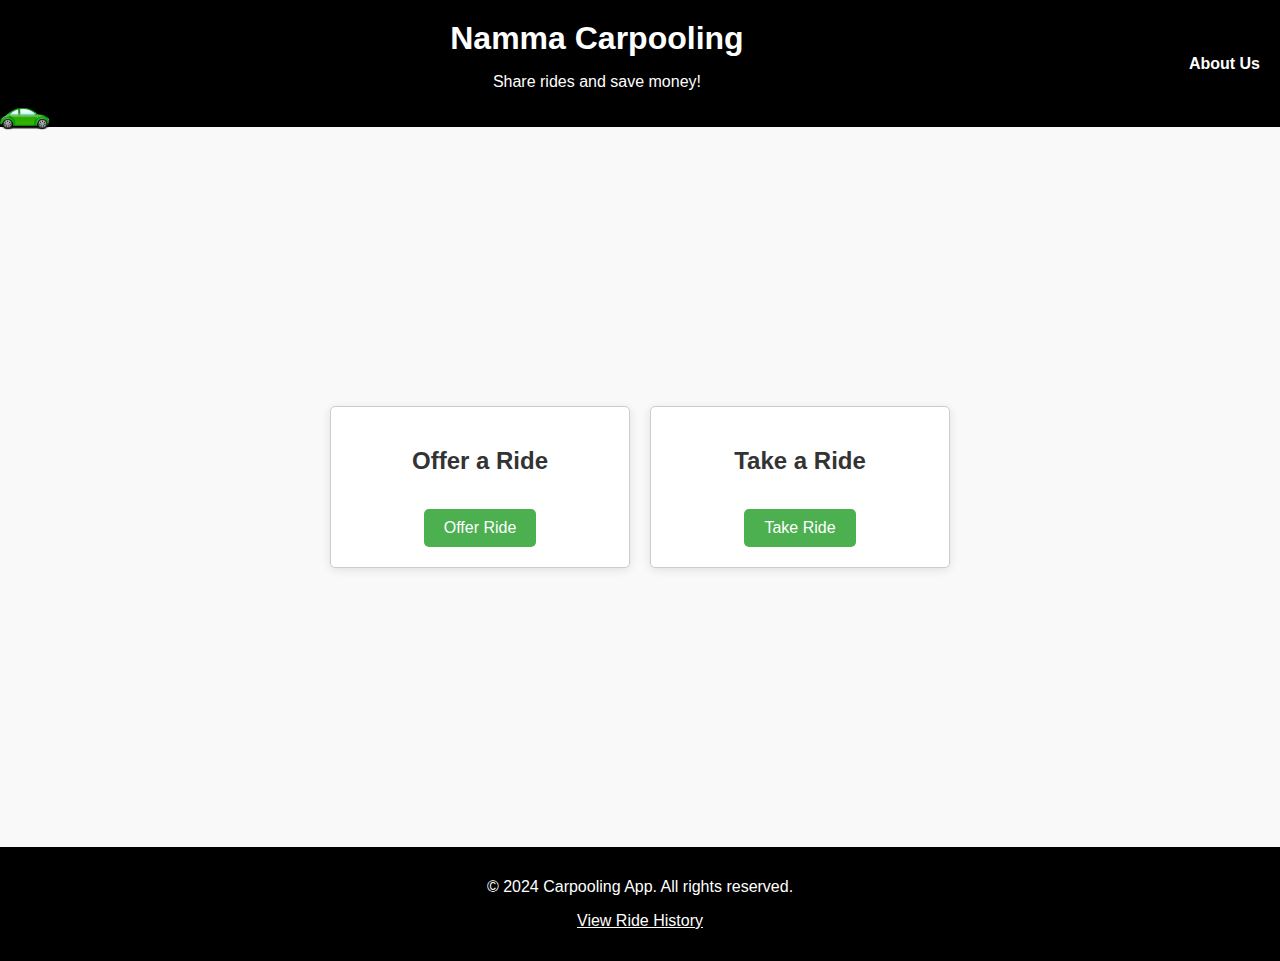
<file: TECH TITANS PROJECT/index.html>
<!DOCTYPE html>
<html lang="en">

<head>
    <meta charset="UTF-8">
    <meta name="viewport" content="width=device-width, initial-scale=1.0">
    <title>Namma Carpooling</title>
    <link rel="stylesheet" href="styles.css">
    <style>
        
        body {
            font-family: Arial, sans-serif;
            margin: 0;
            padding: 0;
            background-color: #f9f9f9;
        }

        header {
            background-color: #000000;
            color: white;
            padding: 20px;
            display: flex; 
            justify-content: space-between; 
            align-items: center; 
        }

        .header-title {
            flex: 1; 
            text-align: center; 
        }

        nav {
            margin-left: auto; 
        }

        nav a {
            color: white;
            margin-left: 15px;
            text-decoration: none;
            font-weight: bold;
            cursor: pointer; 
        }

        .container {
            display: flex;
            justify-content: center;
            align-items: center;
            height: 80vh; 
        }

        .option {
            background-color: white;
            border: 1px solid #ccc;
            border-radius: 5px;
            box-shadow: 0 2px 10px rgba(0, 0, 0, 0.1);
            padding: 20px;
            margin: 10px;
            text-align: center;
            width: 300px;
        }

        .option h2 {
            color: #333;
        }

        .option button {
            background-color: #4CAF50;
            border: none;
            color: white;
            padding: 10px 20px;
            text-align: center;
            text-decoration: none;
            display: inline-block;
            font-size: 16px;
            margin-top: 15px;
            cursor: pointer;
            border-radius: 5px;
            transition: background-color 0.3s ease;
        }

        .option button:hover {
            background-color: #45a049;
        }

        #car {
            position: absolute;
            top: 95px; 
            width: 50px; 
            animation: moveCar 4s linear infinite; 
        }

        @keyframes moveCar {
            0% {
                left: -100px; 
            }

            100% {
                left: 100%; 
            }
        }

        .about-us {
            display: none; 
            padding: 20px;
            background-color: #ffffff;
            margin: 20px;
            border: 1px solid #ccc;
            border-radius: 5px;
            box-shadow: 0 2px 10px rgba(0, 0, 0, 0.1);
        }

        footer {
            text-align: center;
            padding: 15px;
            background-color: #000000;
            color: white;
        }
    </style>
</head>

<body>
    <img id="car" src="car.png" alt="Car Animation"> 
    <header>
        <div class="header-title">
            <h1>Namma Carpooling</h1>
            <p>Share rides and save money!</p>
        </div>
        <nav>
            <a href="#" onclick="toggleAboutUs()">About Us</a>
        </nav>
    </header>

    <div class="container">
        <div class="option">
            <h2>Offer a Ride</h2>
            <button onclick="window.location.href='ride-offer.html'">Offer Ride</button>
        </div>
        <div class="option">
            <h2>Take a Ride</h2>
            <button onclick="window.location.href='available-rides.html'">Take Ride</button>
        </div>
    </div>

    <div class="about-us" id="about-us">
        <h2>About Us</h2>
        <p>We are a community-driven platform aimed at providing convenient and affordable carpooling services. Our goal is to reduce traffic congestion and carbon emissions while fostering connections among commuters.</p>
        <p>Our service not only helps in saving money but also promotes sustainability by encouraging shared transportation. Join us in making a difference in our community!</p>
    </div>

    <footer>
        <p>&copy; 2024 Carpooling App. All rights reserved.</p>
        <p><a href="ride-history.html" style="color: white; text-decoration: underline;">View Ride History</a></p>
    </footer>

    <script>
        function toggleAboutUs() {
            const aboutUsSection = document.getElementById('about-us');
            
            
            if (aboutUsSection.style.display === 'none' || aboutUsSection.style.display === '') {
                aboutUsSection.style.display = 'block';
            } else {
                aboutUsSection.style.display = 'none';
            }
        }
    </script>
</body>

</html>
</file>
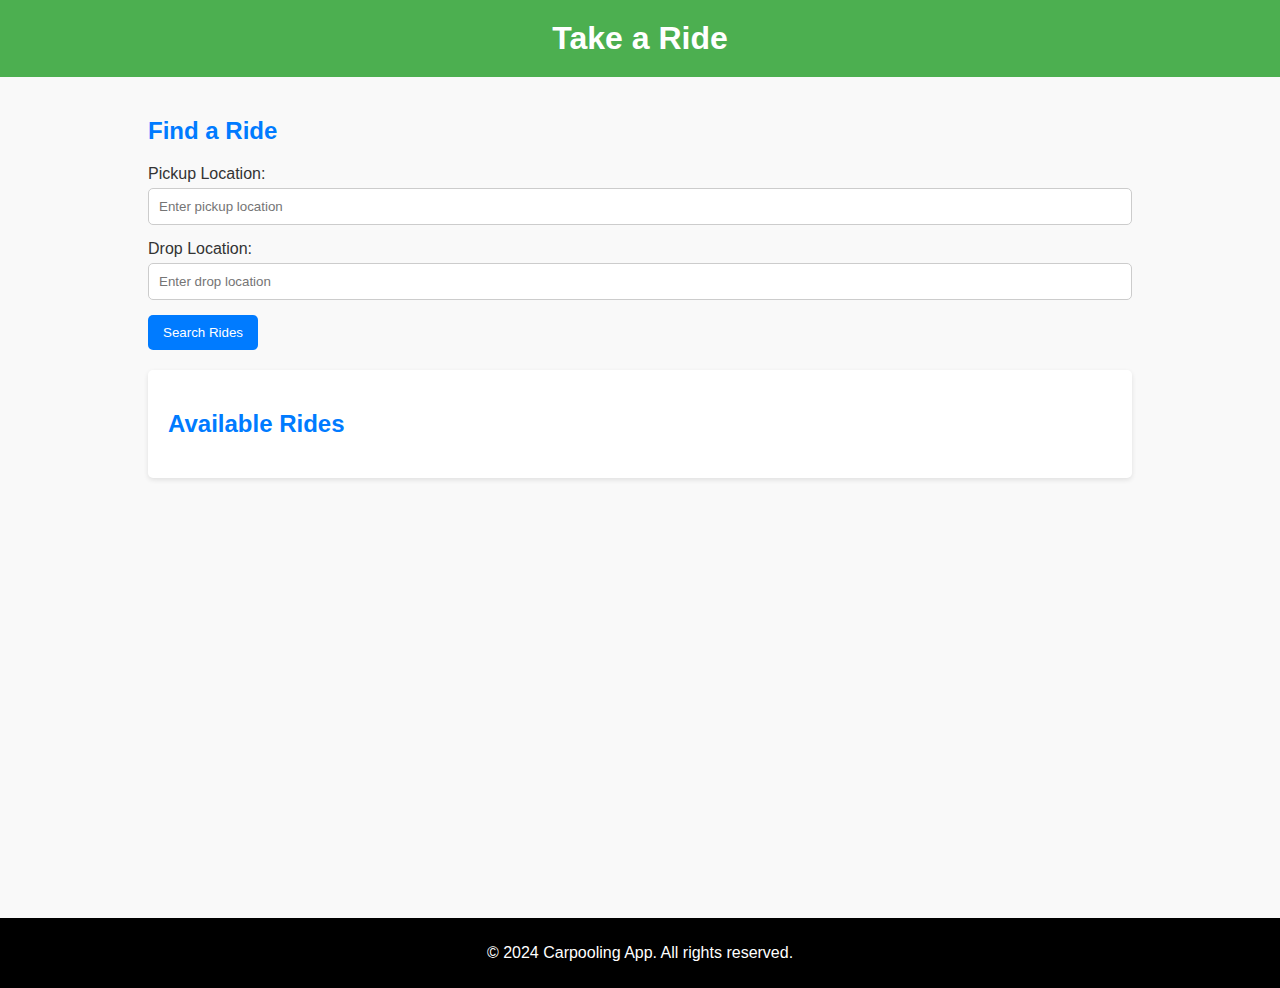
<file: TECH TITANS PROJECT/available-rides.html>
<!DOCTYPE html>
<html lang="en">

<head>
    <meta charset="UTF-8">
    <meta name="viewport" content="width=device-width, initial-scale=1.0">
    <title>Take a Ride</title>
    <link rel="stylesheet" href="styles.css">
    <style>
        
        body {
            font-family: Arial, sans-serif;
            margin: 0;
            padding: 0;
            background-color: #f9f9f9;
        }

        header {
            background-color: #4CAF50;
            color: white;
            padding: 20px;
            text-align: center;
        }

        .container {
            width: 80%;
            margin: auto;
            padding: 20px;
        }

        .form-group {
            margin-bottom: 15px;
        }

        .form-group label {
            display: block;
            margin-bottom: 5px;
        }

        .form-group input {
            width: 100%;
            padding: 10px;
            border: 1px solid #ccc;
            border-radius: 5px;
        }

        .available-rides {
            margin-top: 20px;
        }

        #rides-list {
            list-style-type: none;
            padding: 0;
        }

        .ride-item {
            background-color: #f9f9f9;
            border: 1px solid #ddd;
            border-radius: 5px;
            margin: 10px 0;
            padding: 15px;
            box-shadow: 0 2px 5px rgba(0, 0, 0, 0.1);
        }

        .ride-item h3 {
            margin: 0;
            color: #333;
        }

        .ride-item p {
            margin: 5px 0;
        }

        .ride-item button {
            background-color: #4CAF50;
            border: none;
            color: white;
            padding: 10px;
            text-align: center;
            text-decoration: none;
            display: inline-block;
            font-size: 16px;
            margin-top: 10px;
            cursor: pointer;
            border-radius: 5px;
            transition: background-color 0.3s ease;
        }

        .ride-item button:hover {
            background-color: #45a049;
        }

        #map {
            width: 100%;
            height: 400px;
            margin-top: 20px;
        }
    </style>
</head>

<body>
    <header>
        <h1>Take a Ride</h1>
    </header>

    <div class="container">
        <section class="ride-search">
            <h2>Find a Ride</h2>
            <form id="ride-search-form" onsubmit="return searchRides(event)">
                <div class="form-group">
                    <label for="pickup">Pickup Location:</label>
                    <input type="text" id="pickup" placeholder="Enter pickup location" required>
                </div>
                <div class="form-group">
                    <label for="drop">Drop Location:</label>
                    <input type="text" id="drop" placeholder="Enter drop location" required>
                </div>
                <button type="submit">Search Rides</button>
            </form>
        </section>

        <section class="available-rides">
            <h2>Available Rides</h2>
            <ul id="rides-list">
               
            </ul>
        </section>

        <div id="map"></div> 
    </div>

    <footer>
        <p>&copy; 2024 Carpooling App. All rights reserved.</p>
    </footer>
    <script>
       
        const ridesData = [
            {
                driver: "Piyush Agarwal",
                pickup: "HEBBAL",
                drop: "YELAHANKA",
                availableSeats: 2,
                distance: "15 km",
                date: "2024-10-21",
                time: "09:00 AM"
            },
            {
                driver: "Harsh Kumar Singh",
                pickup: "Majestic",
                drop: "Indiranagar",
                availableSeats: 3,
                distance: "11 km",
                date: "2024-10-19",
                time: "05:00 PM"
            },
            {
                driver: "Ravi Sharma",
                pickup: "HSR Layout",
                drop: "Brigade Road",
                availableSeats: 1,
                distance: "9 km",
                date: "2024-10-22",
                time: "10:30 AM"
            },
            
        ];

        function searchRides(event) {
            event.preventDefault(); 
            const pickup = document.getElementById("pickup").value;
            const drop = document.getElementById("drop").value;
            const ridesList = document.getElementById("rides-list");
            ridesList.innerHTML = ""; 

            
            let availableRides = ridesData.filter(ride => ride.pickup === pickup && ride.drop === drop);
            
            
            if (availableRides.length < 3) {
                const additionalRides = ridesData.filter(ride => !(ride.pickup === pickup && ride.drop === drop)).slice(0, 3 - availableRides.length);
                availableRides = availableRides.concat(additionalRides);
            }

            
            availableRides.forEach(ride => {
                const rideItem = document.createElement("li");
                rideItem.className = "ride-item";
                rideItem.innerHTML = `
                    <h3>${ride.driver}</h3>
                    <p>Pickup Location: ${ride.pickup}</p>
                    <p>Drop Location: ${ride.drop}</p>
                    <p>Available Seats: ${ride.availableSeats}</p>
                    <p>Distance: ${ride.distance}</p>
                    <p>Date: ${ride.date}</p>
                    <p>Time: ${ride.time}</p>
                    <button onclick="alert('Ride booked with ${ride.driver}!')">Book Ride</button>
                `;
                ridesList.appendChild(rideItem);
            });

            
            initMap(pickup, drop);
        }

        function initMap(pickup, drop) {
            const map = new google.maps.Map(document.getElementById("map"), {
                zoom: 12,
                center: { lat: 12.9716, lng: 77.5946 } 
            });

            
            const pickupMarker = new google.maps.Marker({
                position: { lat: 12.9716, lng: 77.5946 }, 
                map: map,
                title: "Pickup Location: " + pickup
            });

            
            const dropMarker = new google.maps.Marker({
                position: { lat: 12.9352, lng: 77.6241 }, 
                map: map,
                title: "Drop Location: " + drop
            });

            
            const directionsService = new google.maps.DirectionsService();
            const directionsRenderer = new google.maps.DirectionsRenderer();
            directionsRenderer.setMap(map);

            const request = {
                origin: pickupMarker.getPosition(),
                destination: dropMarker.getPosition(),
                travelMode: 'DRIVING'
            };

            directionsService.route(request, function (result, status) {
                if (status == 'OK') {
                    directionsRenderer.setDirections(result);
                }
            });
        }
    </script>
</body>

</html>
</file>
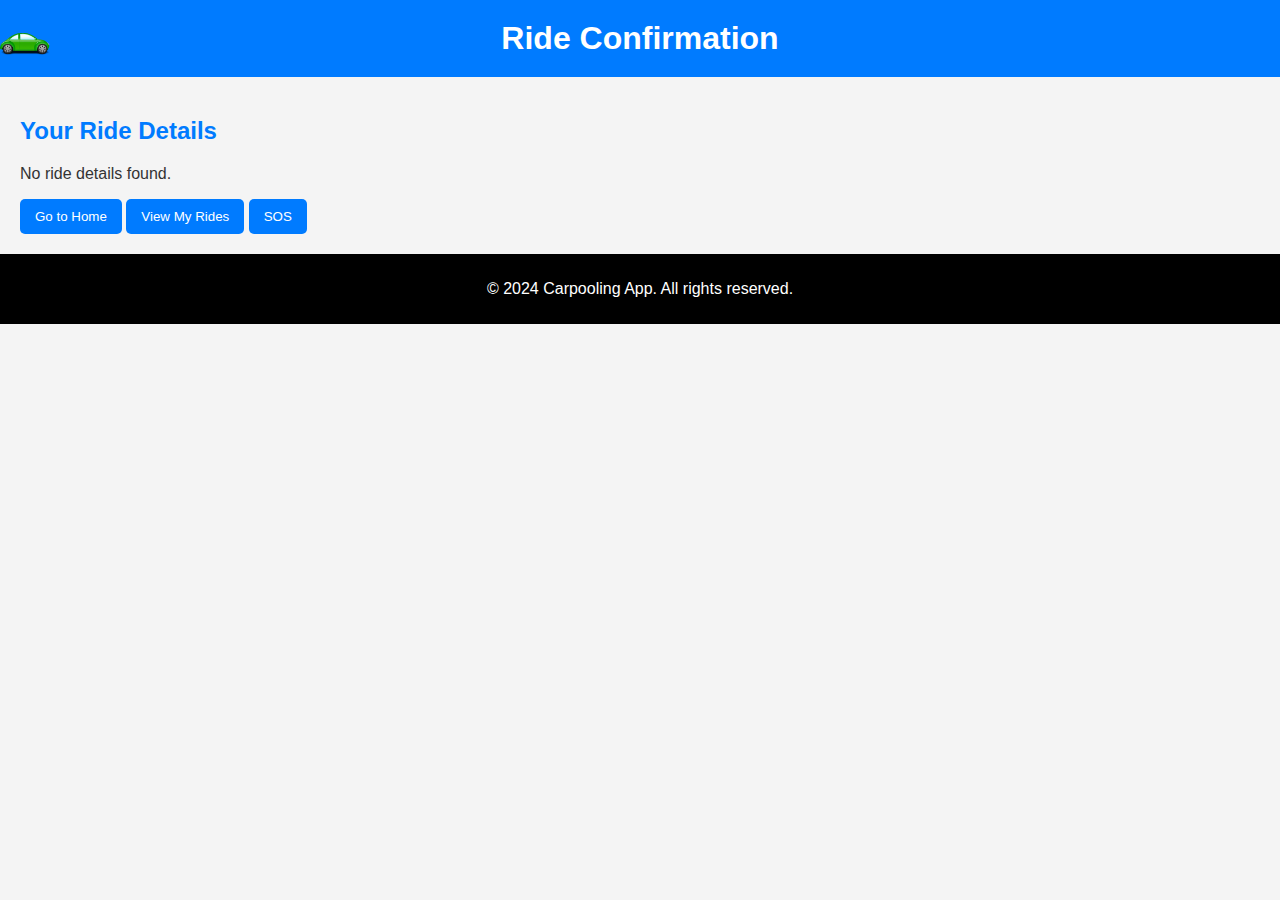
<file: TECH TITANS PROJECT/confirmation.html>
<!DOCTYPE html>
<html lang="en">

<head>
    <meta charset="UTF-8">
    <meta name="viewport" content="width=device-width, initial-scale=1.0">
    <title>Ride Confirmation</title>
    <link rel="stylesheet" href="styles.css">
</head>

<body>
    <img id="car" src="car.png" alt="Car Animation"> 
    <header>
        <h1>Ride Confirmation</h1>
    </header>

    <main>
        <section class="confirmation-details">
            <h2>Your Ride Details</h2>
            <div id="ride-details">
               
            </div>
            <button onclick="goToHome()">Go to Home</button>
            <button onclick="goToMyRides()">View My Rides</button>
            <button id="sos-button" onclick="sendSOS()">SOS</button>
        </section>
    </main>

    <footer>
        <p>&copy; 2024 Carpooling App. All rights reserved.</p>
    </footer>

    <script>
        function goToHome() {
            window.location.href = 'index.html';
        }

        function goToMyRides() {
            window.location.href = 'my-rides.html';
        }

        function sendSOS() {
           
            alert("SOS Alert sent to your emergency contact!");
        }

        
        window.onload = function() {
            const rideDetails = JSON.parse(localStorage.getItem('rideDetails'));
            if (rideDetails) {
                document.getElementById('ride-details').innerHTML = `
                    <p>Driver Name: ${rideDetails.driverName}</p>
                    <p>Pickup Location: ${rideDetails.pickup}</p>
                    <p>Drop Location: ${rideDetails.drop}</p>
                    <p>Date: ${new Date(rideDetails.date).toLocaleDateString()}</p>
                    <p>Available Seats: ${rideDetails.seats}</p>
                    <p>Emergency Contact: ${rideDetails.emergencyContact}</p>
                `;
            } else {
                document.getElementById('ride-details').innerHTML = `<p>No ride details found.</p>`;
            }
        }
    </script>
</body>

</html>
</file>
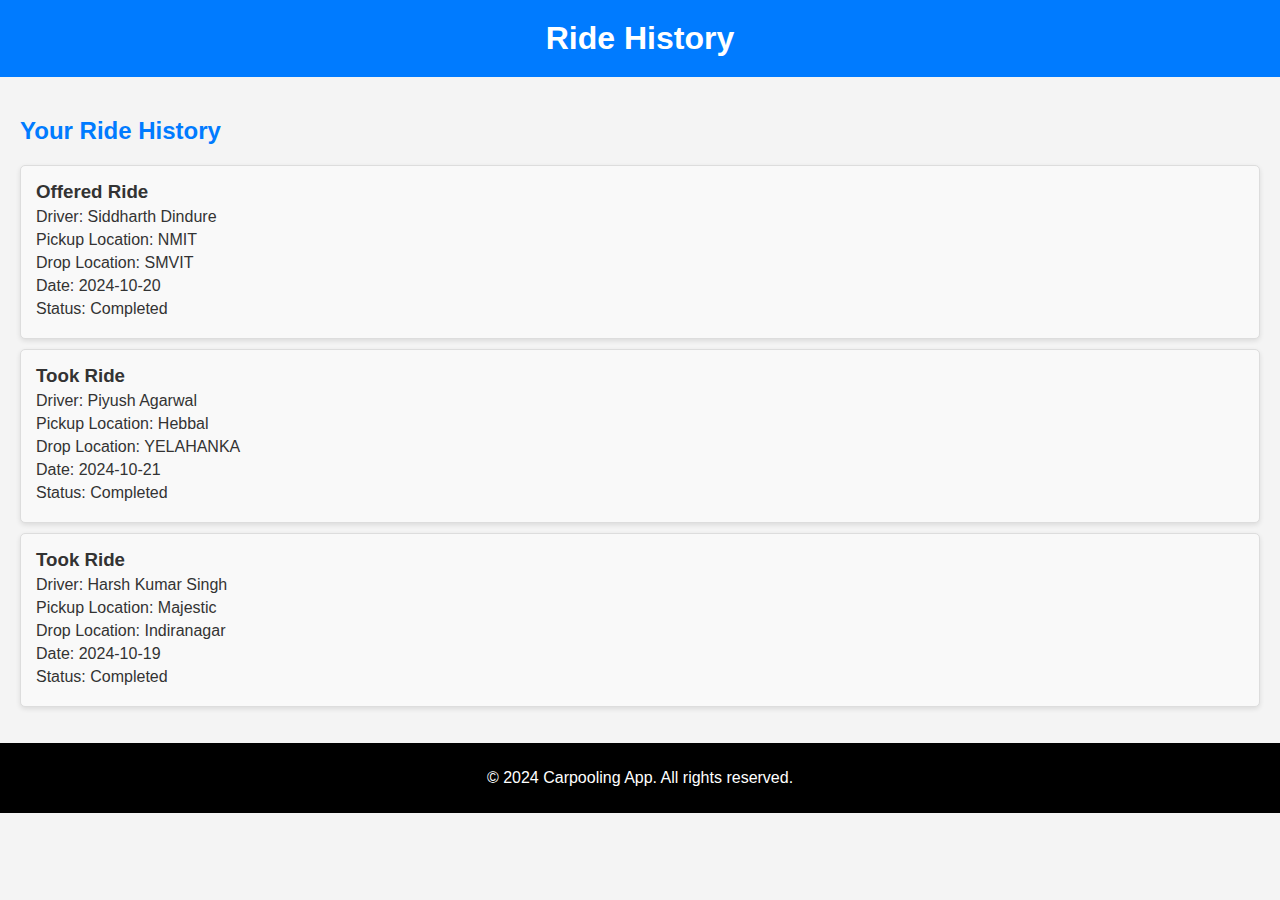
<file: TECH TITANS PROJECT/ride-history.html>
<!DOCTYPE html>
<html lang="en">

<head>
    <meta charset="UTF-8">
    <meta name="viewport" content="width=device-width, initial-scale=1.0">
    <title>Ride History</title>
    <link rel="stylesheet" href="styles.css">
    <style>
        
        #history-list {
            list-style-type: none;
            padding: 0;
        }

        .history-item {
            background-color: #f9f9f9;
            border: 1px solid #ddd;
            border-radius: 5px;
            margin: 10px 0;
            padding: 15px;
            box-shadow: 0 2px 5px rgba(0, 0, 0, 0.1);
        }

        .history-item h3 {
            margin: 0;
            color: #333;
        }

        .history-item p {
            margin: 5px 0;
        }
    </style>
</head>

<body>
    <header>
        <h1>Ride History</h1>
    </header>

    <main>
        <section class="ride-history">
            <h2>Your Ride History</h2>
            <ul id="history-list">
                <li class="history-item">
                    <h3>Offered Ride</h3>
                    <p>Driver: Siddharth Dindure</p>
                    <p>Pickup Location: NMIT</p>
                    <p>Drop Location: SMVIT</p>
                    <p>Date: 2024-10-20</p>
                    <p>Status: Completed</p>
                </li>
                <li class="history-item">
                    <h3>Took Ride</h3>
                    <p>Driver: Piyush Agarwal</p>
                    <p>Pickup Location: Hebbal</p>
                    <p>Drop Location: YELAHANKA</p>
                    <p>Date: 2024-10-21</p>
                    <p>Status: Completed</p>
                </li>
                <li class="history-item">
                    <h3>Took Ride</h3>
                    <p>Driver: Harsh Kumar Singh</p>
                    <p>Pickup Location: Majestic</p>
                    <p>Drop Location: Indiranagar</p>
                    <p>Date: 2024-10-19</p>
                    <p>Status: Completed</p>
                </li>

            </ul>
        </section>
    </main>

    <footer>
        <p>&copy; 2024 Carpooling App. All rights reserved.</p>
    </footer>

    <script src="script.js"></script>
</body>

</html>
</file>
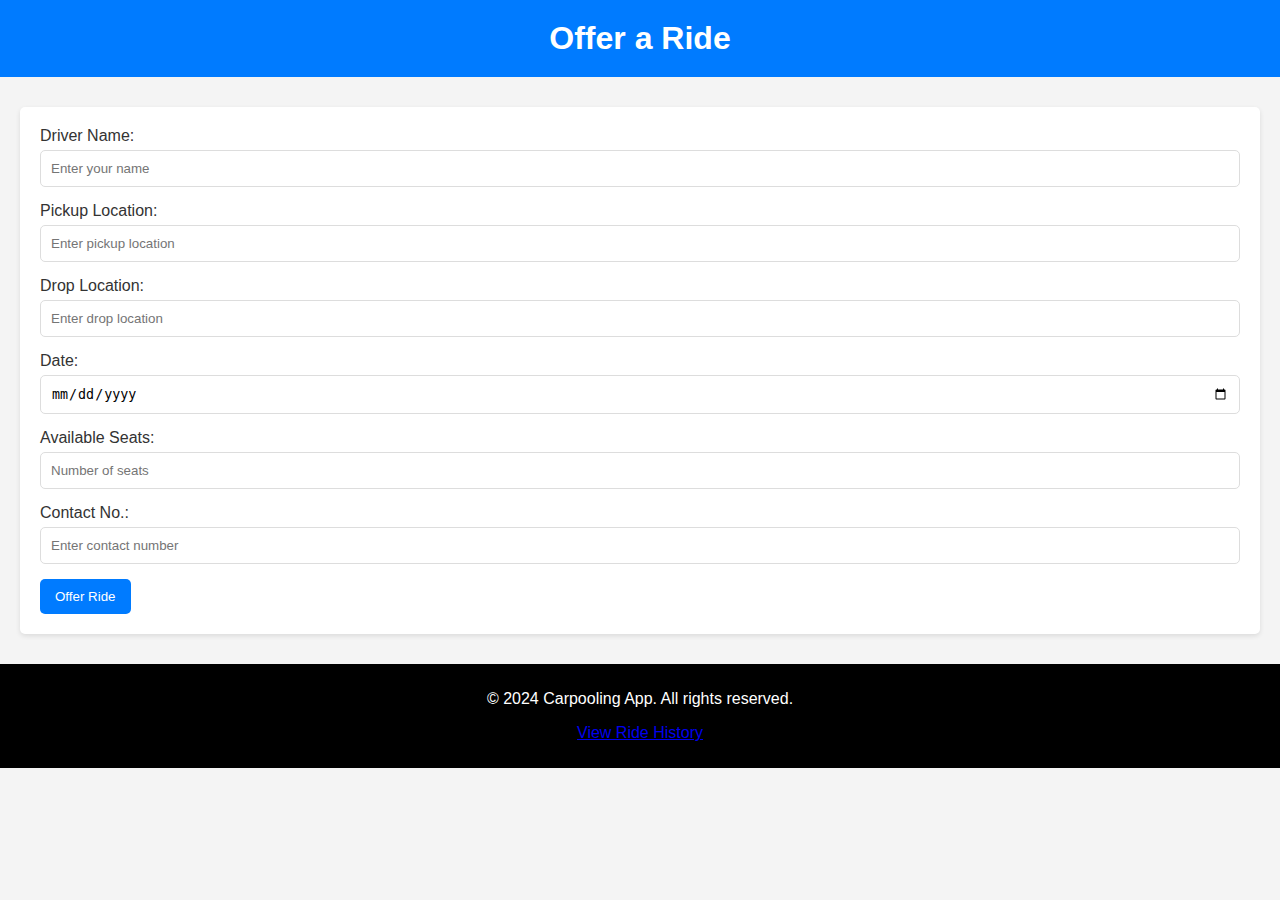
<file: TECH TITANS PROJECT/ride-offer.html>
<!DOCTYPE html>
<html lang="en">

<head>
    <meta charset="UTF-8">
    <meta name="viewport" content="width=device-width, initial-scale=1.0">
    <title>Offer a Ride</title>
    <link rel="stylesheet" href="styles.css">
</head>

<body>
    <header>
        <h1>Offer a Ride</h1>
    </header>

    <main>
        <section class="ride-offer">
            <form id="ride-form">
                <div class="form-group">
                    <label for="driverName">Driver Name:</label>
                    <input type="text" id="driverName" placeholder="Enter your name" required>
                </div>
                <div class="form-group">
                    <label for="pickup">Pickup Location:</label>
                    <input type="text" id="pickup" placeholder="Enter pickup location" required>
                </div>
                <div class="form-group">
                    <label for="drop">Drop Location:</label>
                    <input type="text" id="drop" placeholder="Enter drop location" required>
                </div>
                <div class="form-group">
                    <label for="date">Date:</label>
                    <input type="date" id="date" required>
                </div>
                <div class="form-group">
                    <label for="seats">Available Seats:</label>
                    <input type="number" id="seats" placeholder="Number of seats" required>
                </div>
                <div class="form-group">
                    <label for="emergencyContact">Contact No.:</label>
                    <input type="text" id="emergencyContact" placeholder="Enter contact number" required>
                </div>
                <button type="submit">Offer Ride</button>
            </form>
        </section>
    </main>

    <footer>
        <p>&copy; 2024 Carpooling App. All rights reserved.</p>
        <p><a href="ride-history.html">View Ride History</a></p>
    </footer>

    <script src="script.js"></script>
</body>

</html>
</file>
<file: TECH TITANS PROJECT/styles.css>
* {
    box-sizing: border-box;
}

body {
    font-family: Arial, sans-serif;
    margin: 0;
    padding: 0;
    background-color: #f4f4f4;
    color: #333;
}

header {
    background-color: #007BFF;
    color: white;
    text-align: center;
    padding: 20px;
}

h1 {
    margin: 0;
}

h2 {
    color: #007BFF;
}

main {
    padding: 20px;
}

.ride-offer, .available-rides {
    background-color: white;
    padding: 20px;
    margin: 10px 0;
    border-radius: 5px;
    box-shadow: 0 2px 5px rgba(0,0,0,0.1);
}

.form-group {
    margin-bottom: 15px;
}

label {
    display: block;
    margin-bottom: 5px;
}

input[type="text"],
input[type="date"],
input[type="number"] {
    width: 100%;
    padding: 10px;
    border: 1px solid #ddd;
    border-radius: 5px;
}

button {
    background-color: #007BFF;
    color: white;
    padding: 10px 15px;
    border: none;
    border-radius: 5px;
    cursor: pointer;
}

button:hover {
    background-color: #0056b3;
}

#rides-list {
    list-style-type: none;
    padding: 0;
}

#rides-list li {
    padding: 10px;
    border: 1px solid #ddd;
    border-radius: 5px;
    margin: 5px 0;
    background-color: #f9f9f9;
}

footer {
    text-align: center;
    padding: 10px 0;
    background-color: #000000;
    color: white;
    position: relative;
    bottom: 0;
    width: 100%;
}

#car {
    position: absolute;
    top: 20px; 
    width: 50px; 
    animation: moveCar 04s linear infinite; 
}

@keyframes moveCar {
    0% {
        left: -100px; 
    }
    100% {
        left: 100%; 
    }
}
</file>
